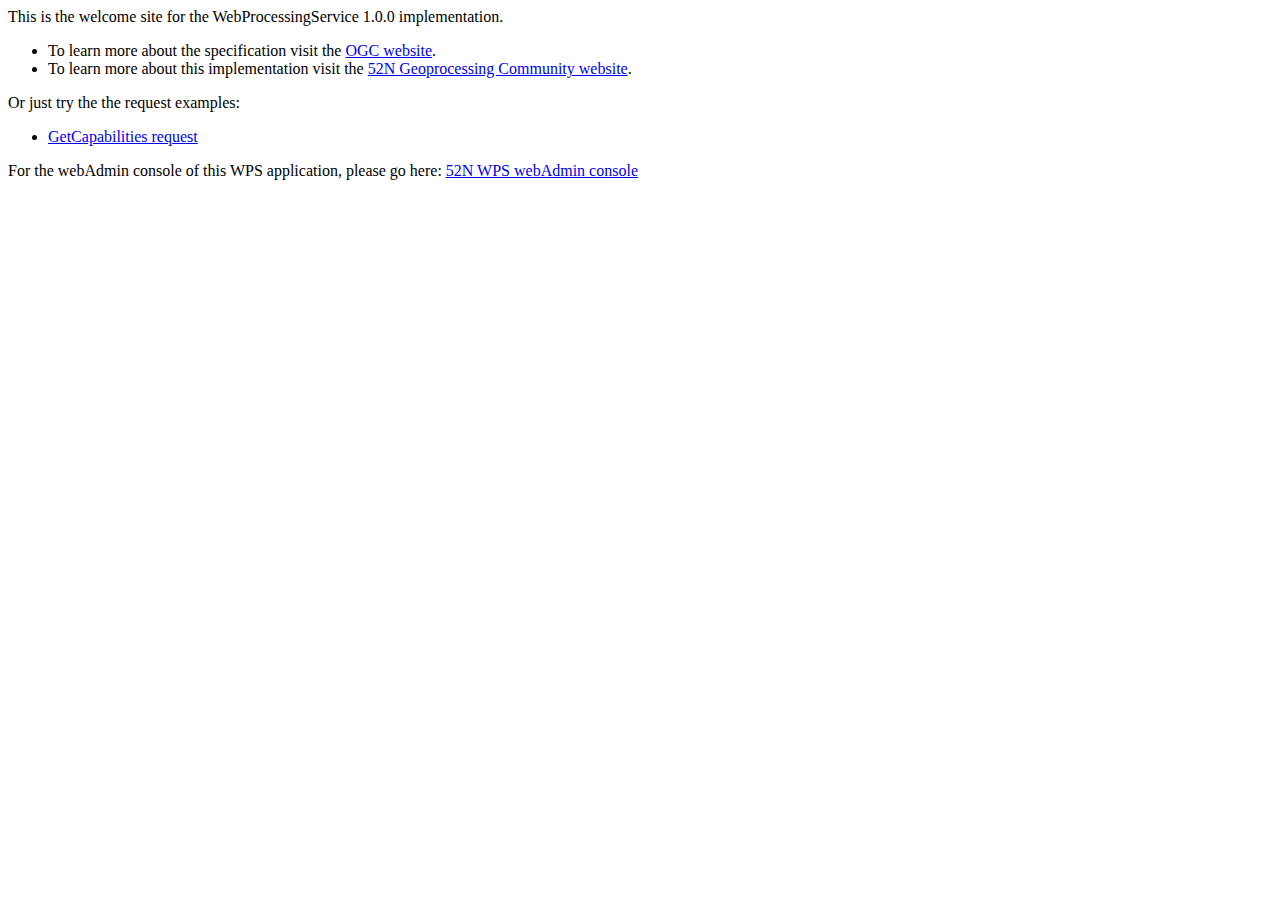
<file: watersmart-wps/src/main/webapp/index.html>
<html>
    <title>Web Processing Service 1.0.0 developed by 52�North Geoprocessing Community</title>
    <body>
        This is the welcome site for the WebProcessingService 1.0.0 implementation.
        <ul>
            <li/>To learn more about the specification visit the <a href="http://opengeospatial.org/standards/wps">OGC website</a>.
            <li/>To learn more about this implementation visit the <a href="http://www.52north.org/wps">52N Geoprocessing Community website</a>. </ul>
        Or just try the the request examples: 
        <ul>
            <li/><a target="_blank" href="WebProcessingService?Request=GetCapabilities&Service=WPS">GetCapabilities request</a></br>
        </ul>
        For the webAdmin console of this WPS application, please go here: 
        <a href="webAdmin/index.jsp">52N WPS webAdmin console</a>

    </body>
</html>
</file>
